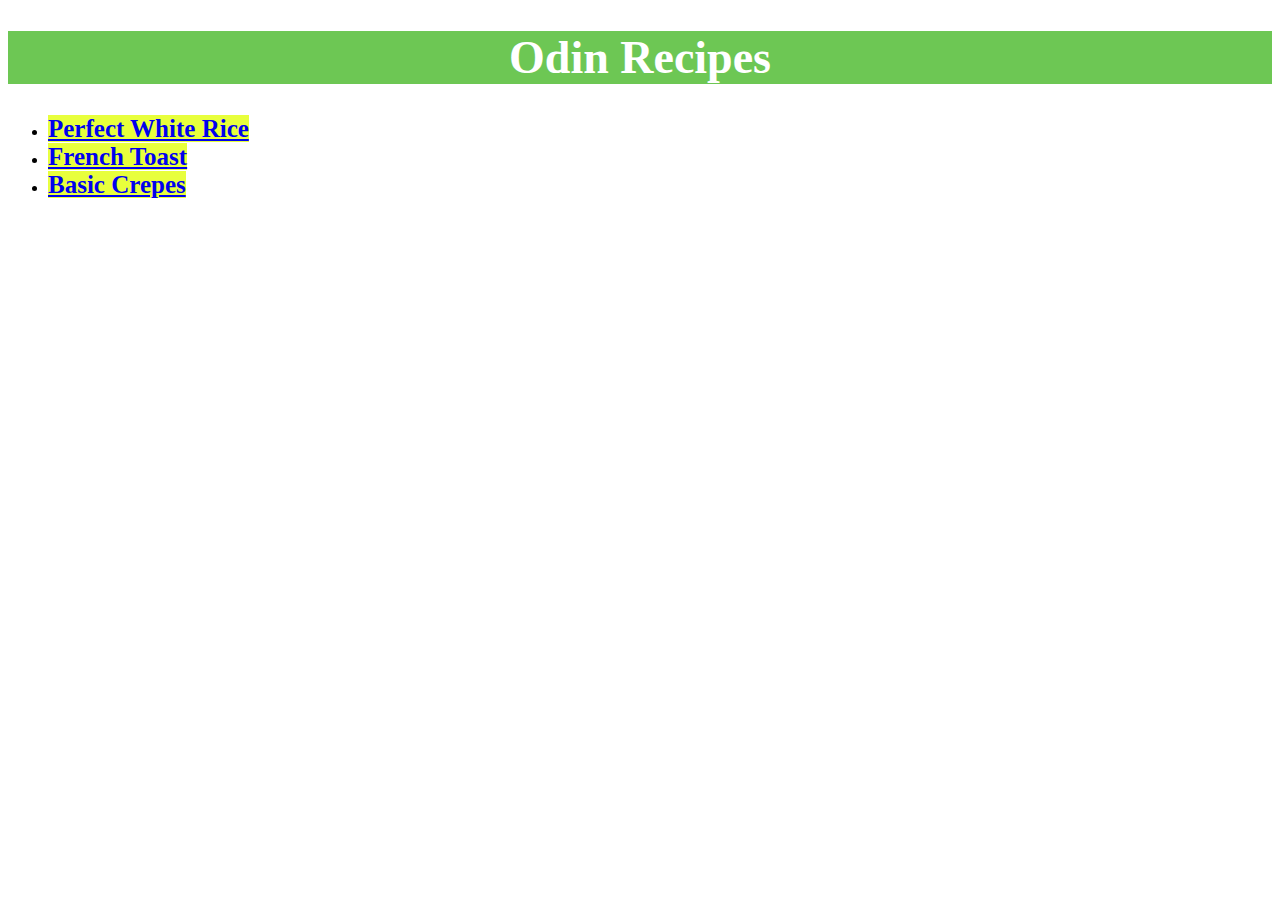
<file: index.html>
<!DOCTYPE html>
<html lang="en">
<head>
    <meta charset="UTF-8">
    <meta http-equiv="X-UA-Compatible" content="IE=edge">
    <meta name="viewport" content="width=device-width, initial-scale=1.0">
    <title>Document</title>
    <link rel="stylesheet" href="styles.css">
</head>
<body>
    <h1 class="title">Odin Recipes</h1>
    <ul>
    <li><a href="recipes/perfect_white_rice.html" class="item">Perfect White Rice</a></li>
    <li><a href="recipes/french_toast.html" class="item">French Toast</a></li>
    <li><a href="recipes/basic_crepes.html" class="item">Basic Crepes</a></li>
    </ul>
</body>
</html>
</file>
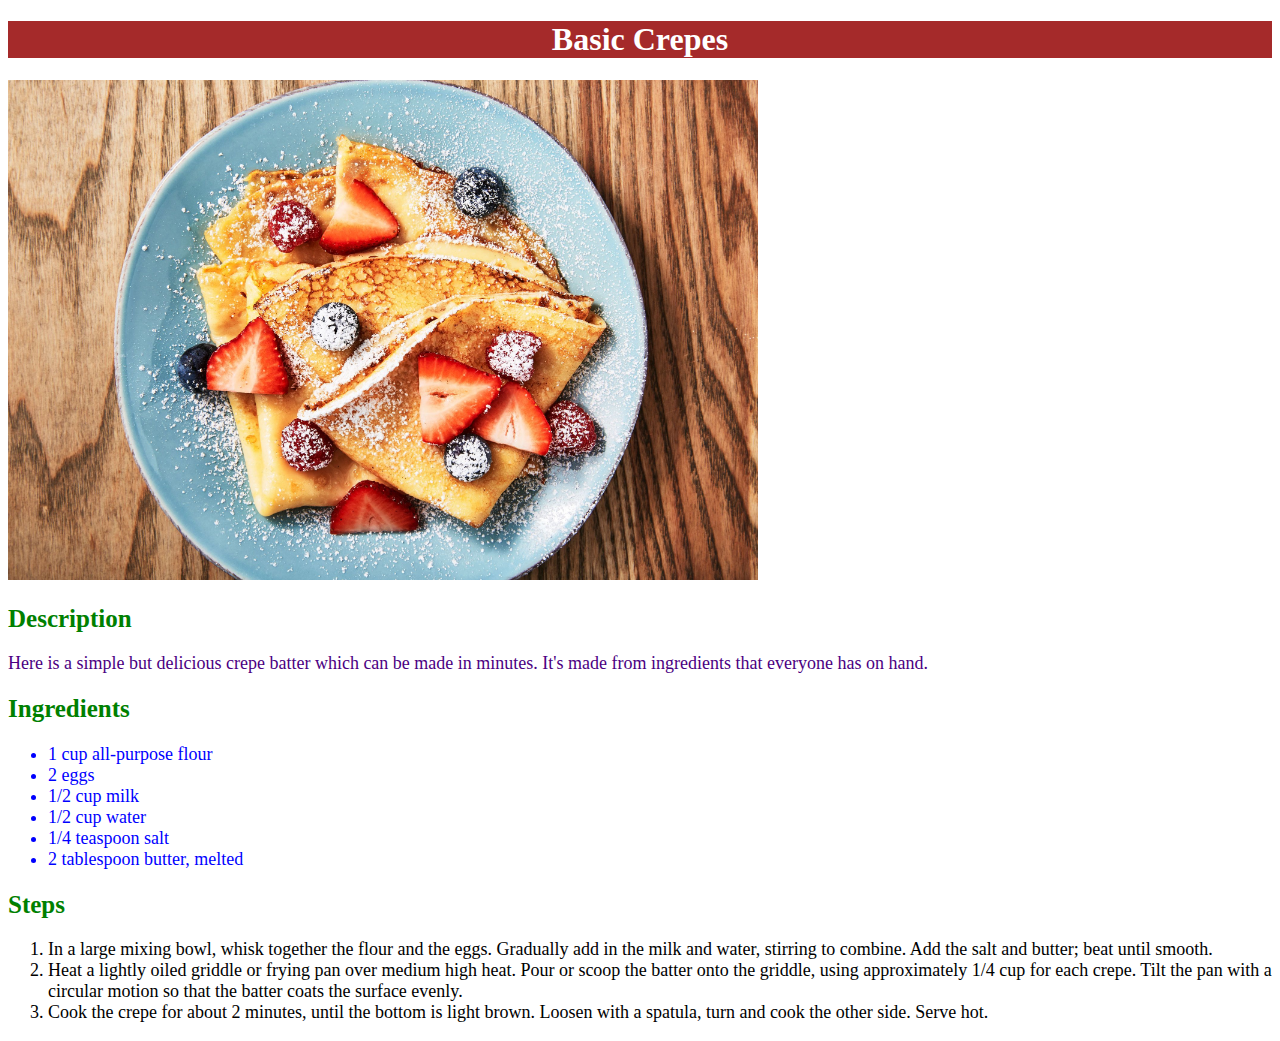
<file: recipes/basic_crepes.html>
<!DOCTYPE html>
<html lang="en">
<head>
    <meta charset="UTF-8">
    <meta http-equiv="X-UA-Compatible" content="IE=edge">
    <meta name="viewport" content="width=device-width, initial-scale=1.0">
    <title>Document</title>
    <link rel="stylesheet" href="crepes_styles.css">
</head>
<body>
    <h1 class="title">Basic Crepes</h1>
    <img src="../pictures/basic_crepes.jpg" alt="Nicely served crepes" class="img">
    <h2 class="sections">Description</h2>
        <p class="desc">Here is a simple but delicious crepe 
            batter which can be made in minutes. 
            It's made from ingredients that everyone has on hand.
        </p>
    <h2 class="sections">Ingredients</h2>
        <ul>
            <li class="itemz">1 cup all-purpose flour</li>
            <li class="itemz">2 eggs</li>
            <li class="itemz">1/2 cup milk</li>
            <li class="itemz">1/2 cup water</li>
            <li class="itemz">1/4 teaspoon salt</li>
            <li class="itemz">2 tablespoon butter, melted</li>
        </ul>
    <h2 class="sections">Steps</h2>
        <ol class="steps">
            <li>In a large mixing bowl, whisk together the flour and the eggs. 
                Gradually add in the milk and water, stirring to combine. 
                Add the salt and butter; beat until smooth.</li>
            <li>Heat a lightly oiled griddle or frying pan over medium high heat. 
                Pour or scoop the batter onto the griddle, using approximately 
                1/4 cup for each crepe. Tilt the pan with a circular motion so that 
                the batter coats the surface evenly.</li>
            <li>Cook the crepe for about 2 minutes, until the bottom is light brown. 
                Loosen with a spatula, turn and cook the other side. Serve hot.</li>
        </ol>
</body>
</html>
</file>
<file: styles.css>
.title{
   background-color: rgb(109, 199, 84); 
   text-align: center;
   color: white;
   font-size: 46px;
}
.item{
    background-color: rgb(232, 255, 60);
    font-size: 25px;
    font-weight: 800;
}
</file>
<file: recipes/crepes_styles.css>
.title{
    color: white;
    background-color: brown;
    text-align: center;
}
.sections{
    color: green;
    font-size: 25px;
}
.desc{
    color: indigo;
    font-size: 18px;
}
.itemz{
    color: blue;
    font-size: 18px;
}
.img{
    height: 500px;
    width: auto;
}
.steps{
    font-size: 18px;
}
</file>
